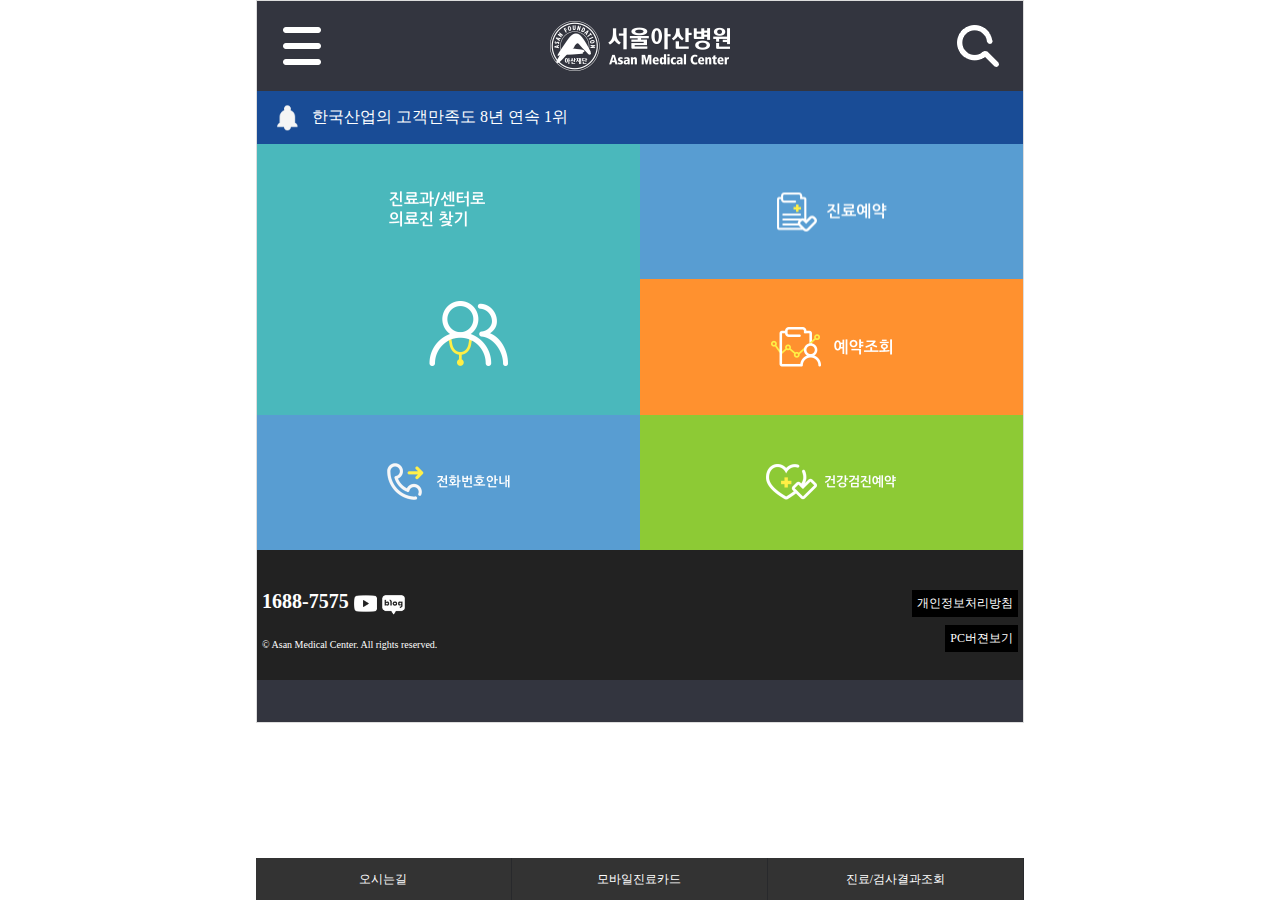
<file: index.html>
<!DOCTYPE html>
<html lang="en">
<head>
    <meta charset="UTF-8">
    <meta name="viewport" content="width=device-width, initial-scale=1.0">
    <title>아산병원</title>
    <link rel="stylesheet" href="https://use.fontawesome.com/releases/v5.7.0/css/all.css">
    <link rel="stylesheet" href="css/style.css">
    <script src="https://code.jquery.com/jquery-1.12.4.min.js"></script>
</head>
<body>
    
    <div id="wrap">
        <header id="header">
           <div class="row">
                <div id="lnb_menu" class="lnb_menu">
                    <img src="images/bg_header_lnb.png" alt="메뉴열기">
                </div>
                <h1 class="logo">
                    <a href="index.html"><img src="images/img_header_logo.png" alt="서울아산병원"></a>
                </h1>
                <div class="search">
                    <a href="#"><img src="images/img_topSerch.png" alt="검색"></a>
                </div>
           </div>
        </header>

        <section id="container">
            <div id="content" class="mainContent">
                <div class="main_noti">
                    <a href="#">한국산업의 고객만족도 8년 연속 1위</a>
                </div>
                <div id="step_area">
                    <div class="bwrap">
                        <div class="setArea">
                            <div class="service">
                              <a href="medicalList.html"><img src="images/img_main01.png" width="120" height="176" alt="진료과/센터로 의료진 찾기"></a>
                            </div>
                            <div class="serch_wrap">
                              <div class="ty01">
                                <a href="#"><img src="images/img_main02.png" width="110" height="39" alt="진료예약"></a>
                              </div>
                              <div class="ty02">
                                <a href="#"><img src="images/img_main03.png" width="121" height="40" alt="예약조회"></a>
                              </div>
                            </div>
                        </div>
                    </div>
                    <div class="bwrap">
                        <div class="setArea">
                            <div class="num">
                              <a href="#"><img src="images/img_main04.png" width="124" height="38" alt="전화번호안내"></a>
                            </div>
                            <div class="reserve">
                              <a href="#"><img src="images/img_main05.png" width="131" height="36" alt="건강진단예약"></a>
                            </div>
                        </div>
                    </div>
                </div>
            </div>
        </section>

       <footer id="footer">
           <div class="quickMenu">
               <div class="row">
                   <a href="map.html">오시는길</a>
                   <a href="#">모바일진료카드</a>
                   <a href="#">진료/검사결과조회</a>
               </div>
           </div>
           <div class="csCenter">
               <div class="contact">
                   <a href="tel:1688-7575">1688-7575</a>
                   <a href="#" target="_blank"><img src="images/img_youtube.png" alt="유튜브"></a>
                   <a href="#" target="_blank"><img src="images/img_naverblog.png" alt="블로그"></a>
               </div>
               <div class="privacy">
                   <a href="#"><span>개인정보처리방침</span></a>
                   <a href="#"><span>PC버젼보기</span></a>
               </div>
               <p>
                   &copy; Asan Medical Center. All rights reserved.
               </p>
           </div>
       </footer> 

    </div>

    <script src="js/asan.js"></script>
</body>
</html>
</file>
<file: css/style.css>
@charset "utf-8";

* { padding:0; margin:0; box-sizing:border-box }
a { color:inherit; text-decoration:none }
img { vertical-align:middle; }
ul, ol { list-style-type: none;}
.blind { position:absolute; width:0; height:0; 
    overflow:hidden; text-indent:-99999px; }
/* body { overflow-y:auto } */
#wrap { max-width:768px; margin:0 auto; background:#33353f; border:1px solid #ddd }

/* 스크롤이벤트시 헤더를 픽스드 시키는 공식 */
#header {  height:90px;   }
#header.on { position:fixed; top:0; left:0; right:0; z-index:99999 }
#header .row { max-width:768px; margin:0 auto; 
    display:flex; justify-content: space-between; align-items: center;
    background:#33353f }
#container { background:#fff }

/* 서브페이지 타이틀 */
/* #content .contTit { display:flex; flex-direction:row }
#content .prev { flex:1; border:1px solid #000 }
#content .prev img { width:45px }
#content h2 { flex:12; border:1px solid #000; 
    text-align:center; font-size:24px; font-weight:bold;
    height:50px; line-height:50px; } */

/* 서브페이지 컨텐트박스 최소높이 */
#content { min-height:380px }

/* 서브페이지 타이틀 */    
#content .contTit { display:grid; grid-template-columns: 45px auto;
    background:#fff }
#content .prev img { width:100% }
#content h2 { text-align:center; font-size:24px; font-weight:bold;
    height:50px; line-height:50px; margin-left:-45px }



.mainContent .main_noti { 
    background:#194c96 url(../images/main_noti.png) no-repeat; 
    color:#fff;
    padding:16px 20px;
    background-size:60px auto;
}
.mainContent .main_noti a { padding-left:35px }


/* float 정렬방식 */
/* #step_area { height:406px }
.bwrap:first-child { height:66.66% }
.bwrap:last-child { height:33.33% }
.setArea { height:100% }
.setArea > div { float:left; width:50%; height:100% }
div.service { background:#4ab8bc;  }
div.serch_wrap > div { height:50%; }
div.serch_wrap > div.ty01 { background:#589dd2 }
div.serch_wrap > div.ty02 { background:#ff912f }
.setArea .num { background:#589dd2 }
.setArea .reserve { background:#8dca35 }
#step_area a { display:block; width:100%; height:100%; text-align:center }
#step_area a img { position:relative; top:50%; transform:translateY(-50%)} */


/* display:flex 방식 */
/* flex container(부모) 속성: flex-direction, flex-wrap, justify-content(주축기준 정렬), 
                             align-items, align-content(보조축기준 정렬)
   flex item(자식) 속성: flex, flex-grow, flex-shrink, flex-basis, order */
/* .mainContent #step_area { display:flex; flex-direction: column; 
    height:406px;  }
.mainContent #step_area .bwrap:first-child { flex:2; }
.mainContent #step_area .bwrap:last-child { flex:1;  }
.mainContent #step_area .bwrap .setArea { display:flex; 
    height:100%; flex-direction:row }
.mainContent #step_area .bwrap .setArea > div:first-child { flex:1; border:1px solid #000 }
.mainContent #step_area .bwrap .setArea > div:last-child { flex:1; border:1px solid #000 }
.mainContent #step_area .bwrap .setArea div.service { 
    background: #4ab8bc; height:100%;  }
.mainContent #step_area .bwrap .setArea div.serch_wrap {  display:flex; 
    flex-direction:column }
.mainContent #step_area .bwrap .setArea div.serch_wrap > div {
    flex:1; background:#589dd2;   }
.mainContent #step_area .bwrap .setArea div.serch_wrap > div.ty02 {
    background:#ff912f;    }    
.mainContent #step_area .bwrap .setArea div.num {
    background:#589dd2;   }    
.mainContent #step_area .bwrap .setArea div.reserve {
    background:#8dca35;    }    
.mainContent #step_area .bwrap a { display:block; width:100%; height:100%; text-align:center }
.mainContent #step_area .bwrap a img { position:relative; top:50%; transform:translateY(-50%) } */


/* display:grid 방식 */
#step_area { height:406px; display:grid; grid-template-rows: 66.66% 33.33% }
.setArea { height:100%; display:grid; grid-template-columns: 50% 50%; }
.setArea > div { height:100% }
div.service { background:#4ab8bc; }
div.serch_wrap > div { height:50%; }
div.serch_wrap > div:first-child { background:#589dd2 }
div.serch_wrap > div:last-child { background:#ff912f }
.setArea .num { background:#589dd2 }
.setArea .reserve { background:#8dca35 }
#step_area a { display:block; width:100%; height:100%; text-align:center }
#step_area a img { position:relative; top:50%; transform:translateY(-50%);
    max-width:100%; }


#footer { background:#222; color:#fff; padding:15px 5px 0px }

/* 퀵메뉴박스를 처음부터 픽스드 시키는 공식
아래쪽 박스(.csCenter)와 겹치는 부분만큼 margin-bottom을 추가함 */
#footer .quickMenu { position:fixed; bottom:0; left:0; right:0; height:42px;
    z-index:999999 }
#footer .quickMenu .row { display:flex; max-width:768px; margin:0 auto }
#footer .csCenter { display:flex; padding:25px 0px 20px; position:relative;
    margin-bottom:42px }

#footer .quickMenu a { display:block; width:33.33%;     
        border-right: 1px solid #28292c; background:#333;
        text-align:center; padding:13px 0px; font-size:12px }    
#footer .csCenter .contact { width:70%; font-size:20px; font-weight:bold }
#footer .csCenter .contact img { width:23px }
#footer .csCenter .privacy { width:30%; font-size:12px }
#footer .csCenter .privacy a { display:block; text-align:right; margin-bottom:8px }
#footer .csCenter .privacy a span { background:#000; padding:5px; 
    display:inline-block }
#footer .csCenter p { position:absolute; bottom:30px; left:0; font-size:10px }


/* 찾아오시는 길(map.html) */
/* iframe은 기본성격이 inline-block */
.mapContent iframe { width:100%; height:500px; margin:0px auto 30px; display:block }


/* 진료과(medicalList.html) */
.medicalContent { background:#555 }
/* grid 방식 */
/* .medicalContent ul { display:grid; grid-template-columns: 50% 50%; 
    padding:10px 5px }
.medicalContent ul li { background:#fff; margin:5px; padding:10px;
    border-radius:5px } */
/* flex 방식 */
.medicalContent ul { display:flex;  
    flex-wrap:wrap; /* 자식들의 자동줄바꿈 허용 */
    padding:10px 5px }
.medicalContent ul li { background:#fff; margin:5px; padding:10px;
    border-radius:5px; flex:250px }    
.medicalContent ul li a { display:block }


/* 가정의학과(part1.html) */
.part1Content { background:#ddd }
.part1DoctorList { padding:10px 5px }
.part1DoctorList  ul li {
    background:#fff; display:grid;  grid-template-columns: 80px auto;
    padding:10px; margin:10px }
.part1DoctorList  ul li img { width:100% }
.part1DoctorList .doctorInfo { padding:10px }
.part1DoctorList .doctorInfo strong { display:block; font-weight:bold }
.part1DoctorList .doctorInfo p { padding:10px 0; border-bottom:1px solid #ddd; 
    font-weight:bold; margin-bottom:10px }
</file>
